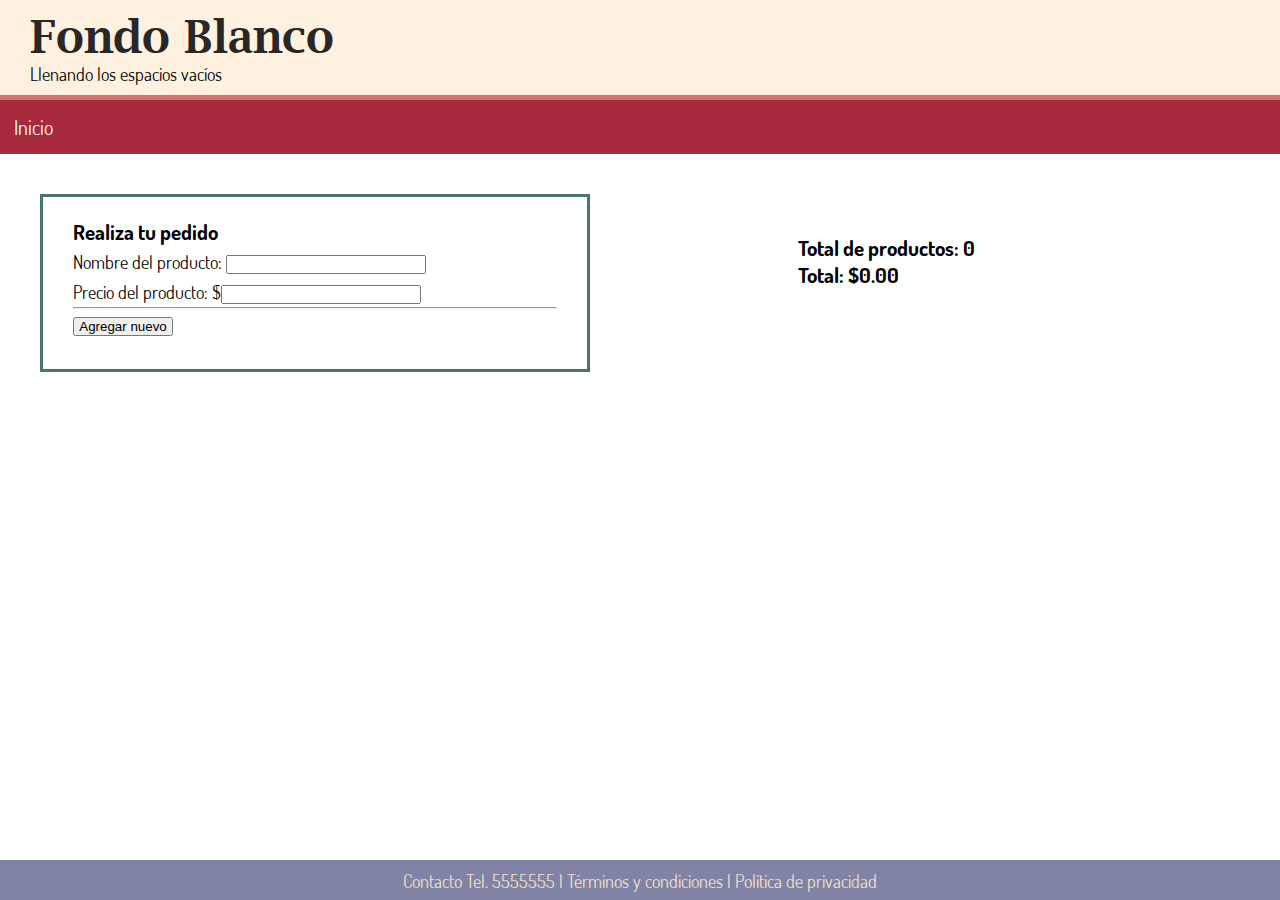
<file: pedido.html>
<!DOCTYPE html>
<html>
    <head>
        <meta charset="utf-8">
        <title>Fondo Blanco</title>
        <link rel="stylesheet" href="css/style.css">
        <script src="js/pedido.js"></script>
    </head>
    <body>
        <header>
            <h1>Fondo Blanco</h1>
            <p>Llenando los espacios vac&iacute;os</p>
        </header>
        <div class="menu">
            <a href="index.html">Inicio</a>
        </div>
        <div class="divform">
            <form class="formulario" id="create" >
                <h3>Realiza tu pedido</h3>
                <div id="prod0">
                    <label for="fnombre0">Nombre del producto:</label>
                    <input type="text" id="fnombre0" name="fnombre0" required maxlength="25"><br>
                    <label for="fprecio0">Precio del producto:</label>
                    $<input type="text" id="fprecio0" name="fprecio0" required pattern="[0-9]+(\.[0-9][0-9]?)?" ><br>
                    <hr>
                    <input type="submit" id="addprod" value="Agregar nuevo" >
                </div>
            </form>
        </div>
        <div class="divprod">
            <h3>Total de productos: <span id="totalprod">0</span></h3>
            <h3>Total: $<span id="totalprecio">0.00</span></h3>
        </div>
        <footer>
            Contacto Tel. 5555555 | Términos y condiciones | Política de privacidad
        </footer>
    </body>
</html>
</file>
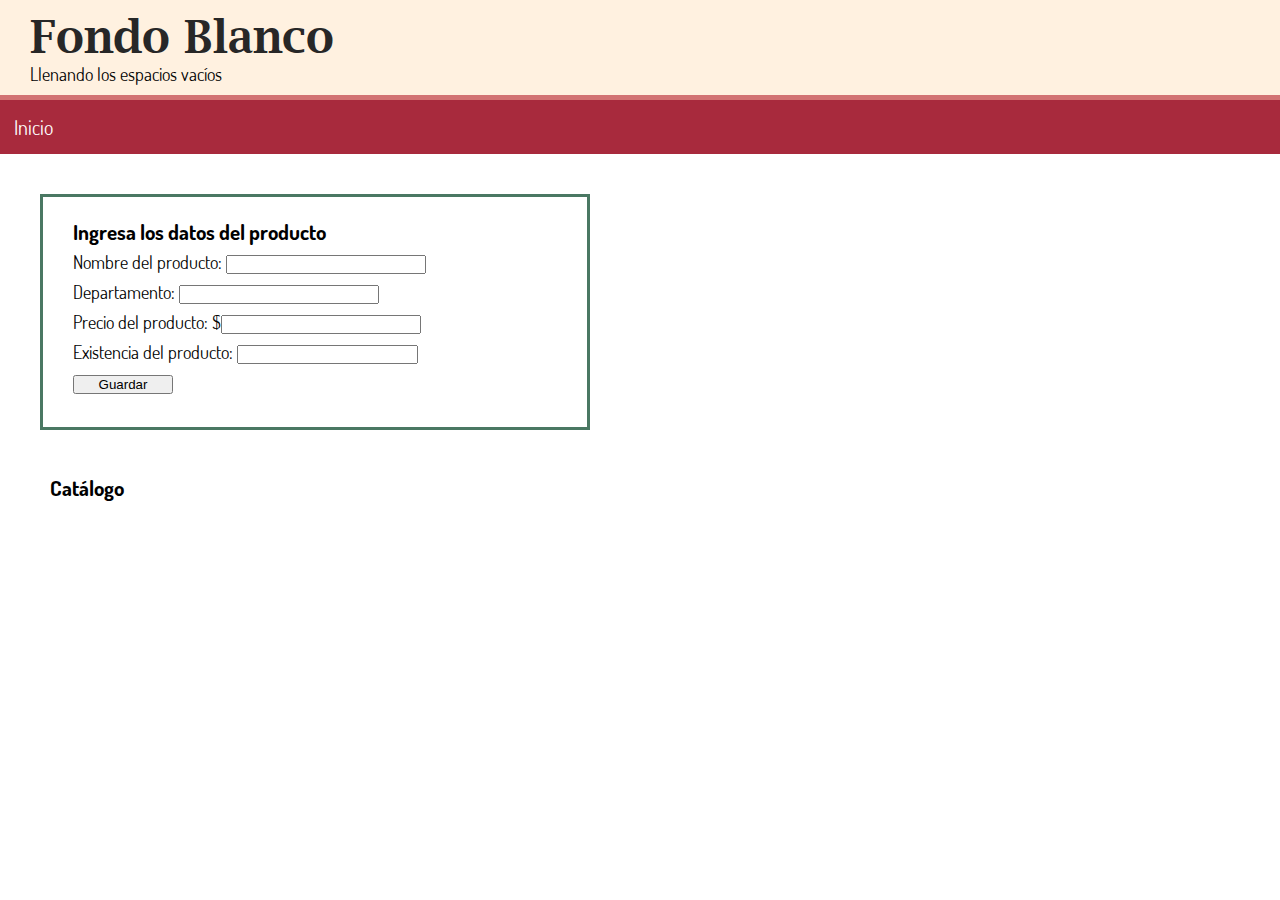
<file: registrar_producto.html>
<!DOCTYPE html>
<html>
    <head>
        <meta charset="utf-8">
        <title>Fondo Blanco</title>
        <link rel="stylesheet" href="css/style.css">
        <script src="js/create.js"></script>
    </head>
    <body>
        <header>
            <h1>Fondo Blanco</h1>
            <p>Llenando los espacios vac&iacute;os</p>
        </header>
        <div class="menu">
            <a href="index.html">Inicio</a>
        </div>
        <div class="divform">
            <form class="formulario" id="create" >
                <h3>Ingresa los datos del producto</h3>
                <label for="fnombre">Nombre del producto:</label>
                <input type="text" id="fnombre" name="fnombre" required maxlength="25"><br>
                <label for="fdepto">Departamento:</label>
                <input type="text" id="fdepto" name="fdepto" required maxlength="30"><br>
                <label for="fprecio">Precio del producto:</label>
                $<input type="text" id="fprecio" name="fprecio" required pattern="[0-9]+(\.[0-9][0-9]?)?" ><br>
                <label for="fexistencia">Existencia del producto:</label>
                <input type="number" id="fexistencia" name="fexistencia" min="1"><br>
                <input type="submit" value="Guardar">
            </form>
        </div>
        <div class="divprod" id="datosProducto" style="visibility:hidden;">
            <h3>Datos del producto</h3>
            <p>Nombre del producto: <span id="nombre"></span></p>
            <p>Departamento: <span id="departamento"></span></p>
            <p>Precio: <span id="precio"></span></p>
            <p>Existencia: <span id="existencia"></span></p>
        </div>
        <br/>
        <div class ="catalogo">
            <h3>Cat&aacute;logo</h3>
            <ul id="liscat">

            </ul>
        </div>
       
    </body>
</html>
</file>
<file: css/style.css>
@font-face {
    font-family: Dosis;
    src: url(Dosis-VariableFont_wght.ttf);
}

@font-face{
    font-family: 'Lucida Bright';
    src: url(lucidabrightdemibold.ttf);
}

*, *::before, *::after {
    box-sizing: border-box;
}
* {
    margin: 0px;
    padding: 0;
}
body {
    font-family: Dosis,Helvetica,Arial,sans-serif;
    font-size: 18px;
}

header {
    background-color:#fff1e0;
    border-bottom:5px solid #d27373;
    padding: 10px 30px;
}

header h1{
    font-family: 'Lucida Bright',  Georgia, 'Times New Roman', Times, serif;
    font-size: 45px;
    color: #272727;
}

footer {
    width: 100%;
    position : absolute;
    bottom : 0;
    height : 40px;
    margin-top : 40px;
    background-color:  	#8083a5;
    color: #f4e1c3;
    padding: 10px 0px;
    text-align: center;
}

div.menu {
    background-color: #a82a3d;
    overflow: auto;
    white-space: nowrap;
    font-size: 20px;
}

div.menu a {
    display: inline-block;
    color: white;
    text-align: center;
    padding: 14px;
    text-decoration: none;
}

div.menu a:hover {
    background-color: #9b6c6a;
}

.bienvenida {
    text-align: right;
    padding: 5px 30px 5px 0px;
    font-size: 22px;
}

.formulario{
    width: 80%;
    border: 3px solid #4a7863;
    text-align: left;
    padding: 20px 30px 30px 30px;
    line-height: 30px;
}

.formulario input[type="text"] {
    width: 200px;
}

.formulario input[type="submit"] {
    width: 100px;
}

.divform { 
    padding: 40px 40px 0px 40px;
    width: 60%;
    float: left;
}
.divprod {
    width: 40%;
    float: left;
    padding: 80px 30px;
    min-height: 300px;
}
.catalogo {
    width: 100%;
    float: left;
    padding: 20px 50px;
}
</file>
